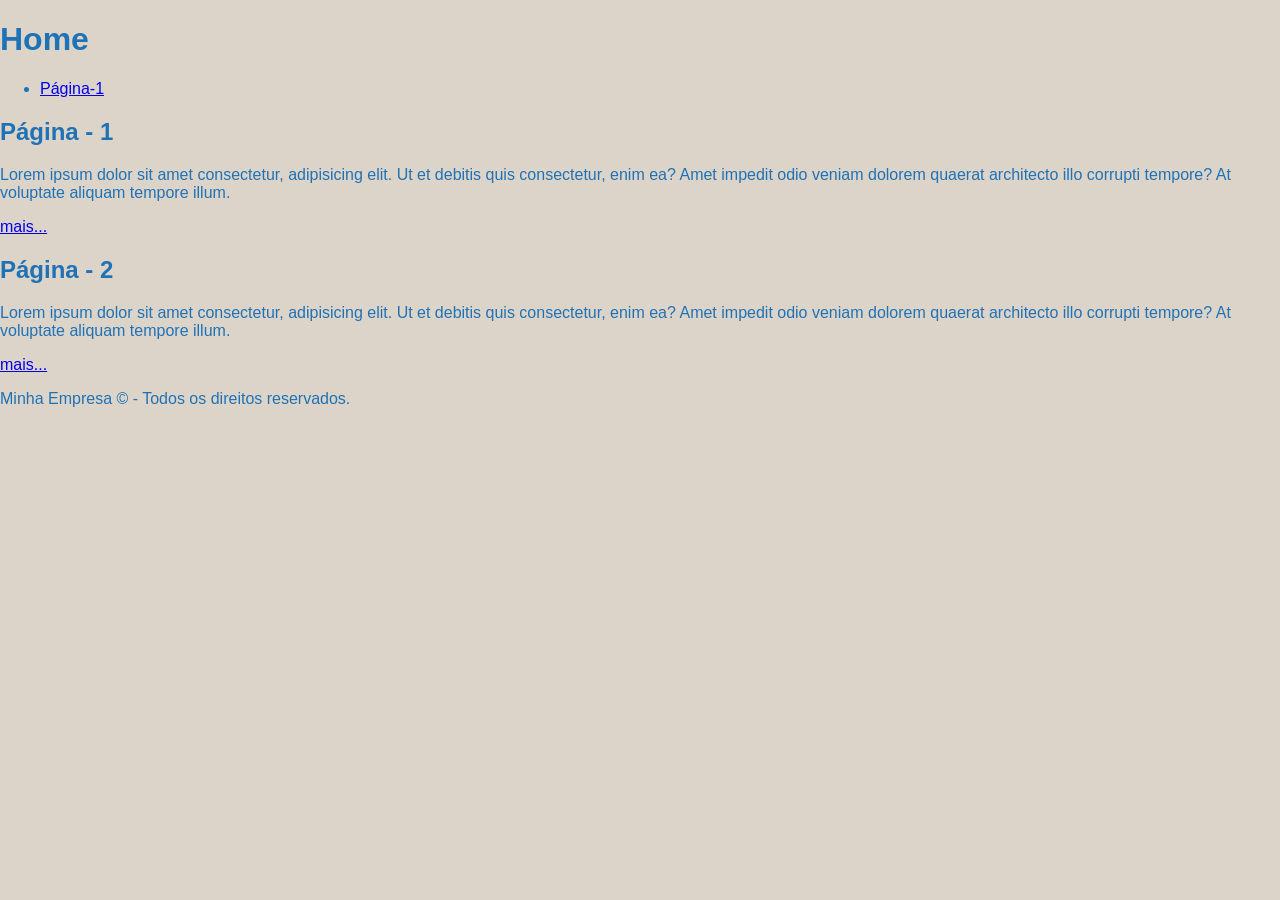
<file: index.html>
<!DOCTYPE html>
<html lang="pt-br">
	<head>
		<meta charset="UTF-8">
		<meta name="viewport" content="width=device-width, initial-scale=1.0">
		<title>Página Inicial</title>
		<link rel="stylesheet" href="./css/style.css">
	</head>
	<body>
		
		<header>
			<h1>Home</h1>
			<nav>
				<ul>
					<li> <a href="./pagina1.html">  Página-1  </a> </li>
				</ul>
			</nav>
		</header>

		<main>
			<section> 
				<h2>Página - 1</h2>
				<p>Lorem ipsum dolor sit amet consectetur, adipisicing elit. Ut et debitis quis consectetur, enim ea? Amet impedit odio veniam dolorem quaerat architecto illo corrupti tempore? At voluptate aliquam tempore illum.</p>
				<a href="./pagina1.html">mais...</a>
			</section>
			<section>
				<h2>Página - 2</h2>
				<p>Lorem ipsum dolor sit amet consectetur, adipisicing elit. Ut et debitis quis consectetur, enim ea? Amet impedit odio veniam dolorem quaerat architecto illo corrupti tempore? At voluptate aliquam tempore illum.</p>
				<a href="/pagina2.html">mais...</a>
			</section>
		</main>

		<footer>
			<p>Minha Empresa &copy; - Todos os direitos reservados.</p>
		</footer>

	</body>
</html>
</file>
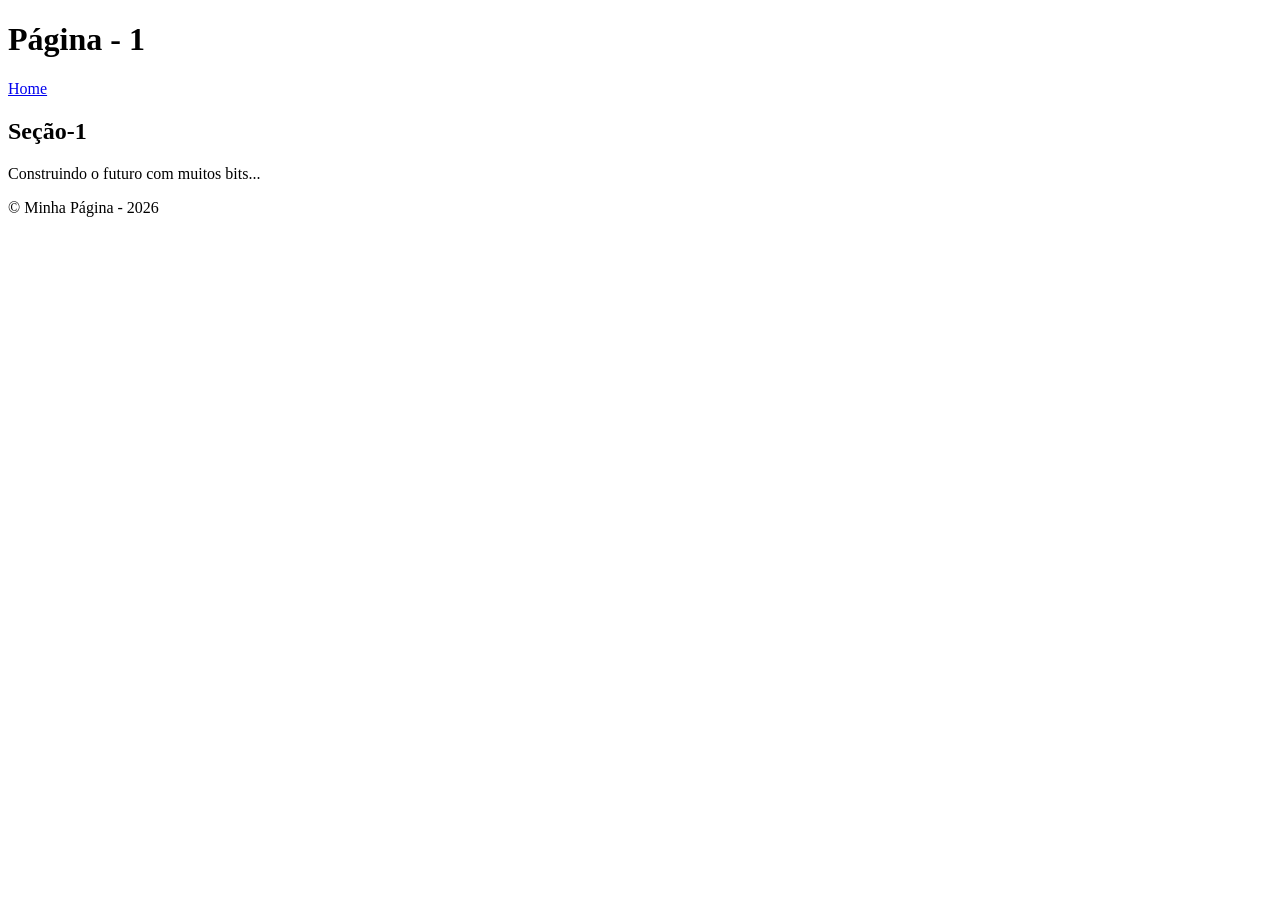
<file: pagina1.html>
<!DOCTYPE html>
<!-- Este é um doctype ou DTD, o que define o tipo de HTML a ser carregado na máquina do cliente, ele informa ao navegador qual conjunto de bibliotecas carregar para que todo a estrutura seja otmizada de forma rápida e segura.-->
<!-- Eu sou um comentário em HTML, eu sou ignorado pelo interpretador do navegador e não sou apresentado aos usuários. -->

<html lang="pt-br">
	<head>
		<meta charset="UTF-8">
		<title>Página 1</title>
	</head>
	<body>
	  <header>
	    <h1>Página - 1</h1>
	    <nav>
	      <a href="./index.html">Home</a>
	    </nav>
	  </header>
	  <main>
	    <section>
  	      	<h2>Seção-1</h2>
		<p>Construindo o futuro com muitos bits...</p>
	    </section>
	  </main>
	  <footer>
	    <p>&copy; Minha Página - 2026</p>
	  </footer>
	</body>
</html>
</file>
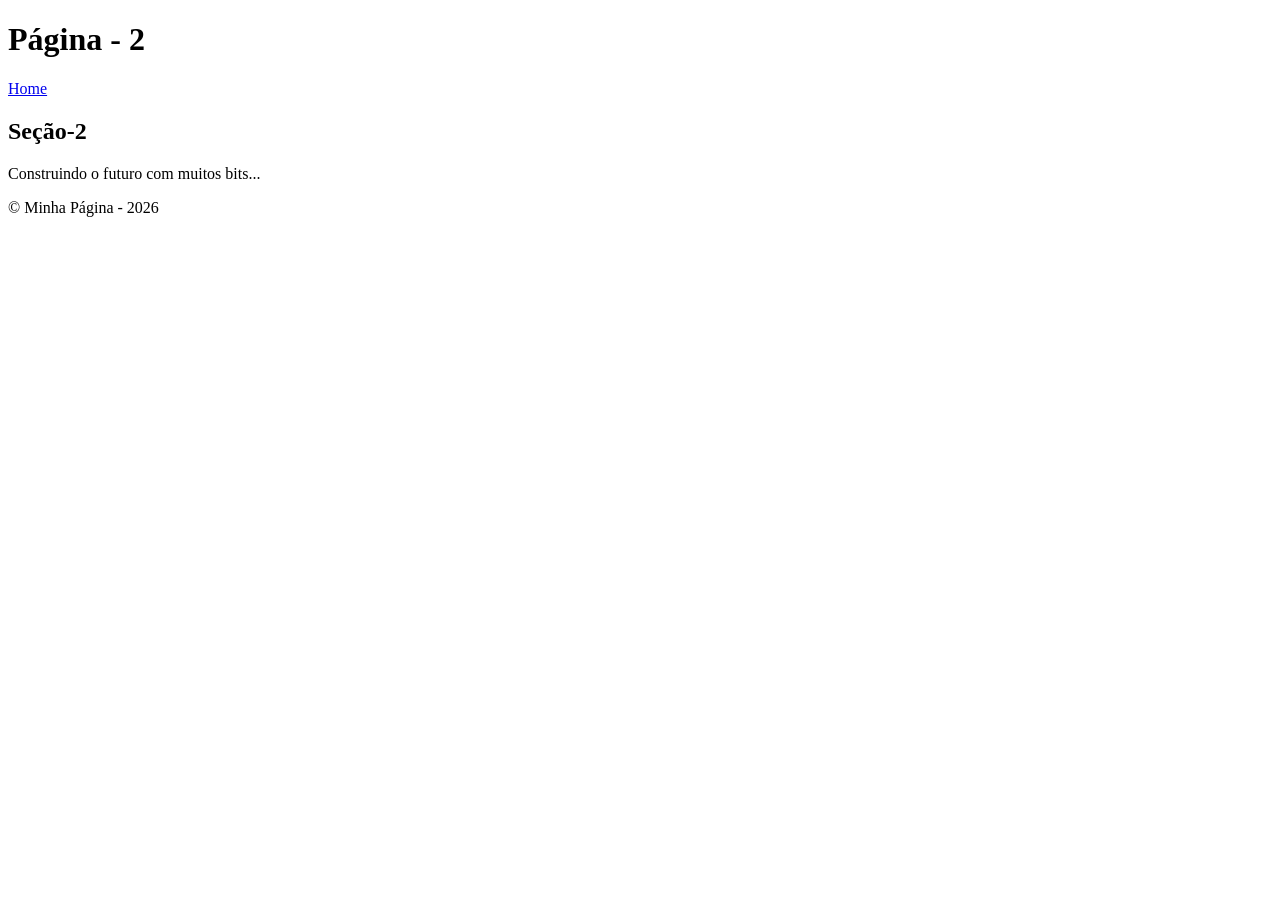
<file: pagina2.html>
<!DOCTYPE html>
<!-- Este é um doctype ou DTD, o que define o tipo de HTML a ser carregado na máquina do cliente, ele informa ao navegador qual conjunto de bibliotecas carregar para que todo a estrutura seja otmizada de forma rápida e segura.-->
<!-- Eu sou um comentário em HTML, eu sou ignorado pelo interpretador do navegador e não sou apresentado aos usuários. -->

<html lang="pt-br">
	<head>
		<meta charset="UTF-8">
		<title>Página 2</title>
	</head>
	<body>
	  <header>
	    <h1>Página - 2</h1>
	    <nav>
	      <a href="./index.html">Home</a>
	    </nav>
	  </header>
	  <main>
	    <section>
  	      	<h2>Seção-2</h2>
		<p>Construindo o futuro com muitos bits...</p>
	    </section>
	  </main>
	  <footer>
	    <p>&copy; Minha Página - 2026</p>
	  </footer>
	</body>
</html>
</file>
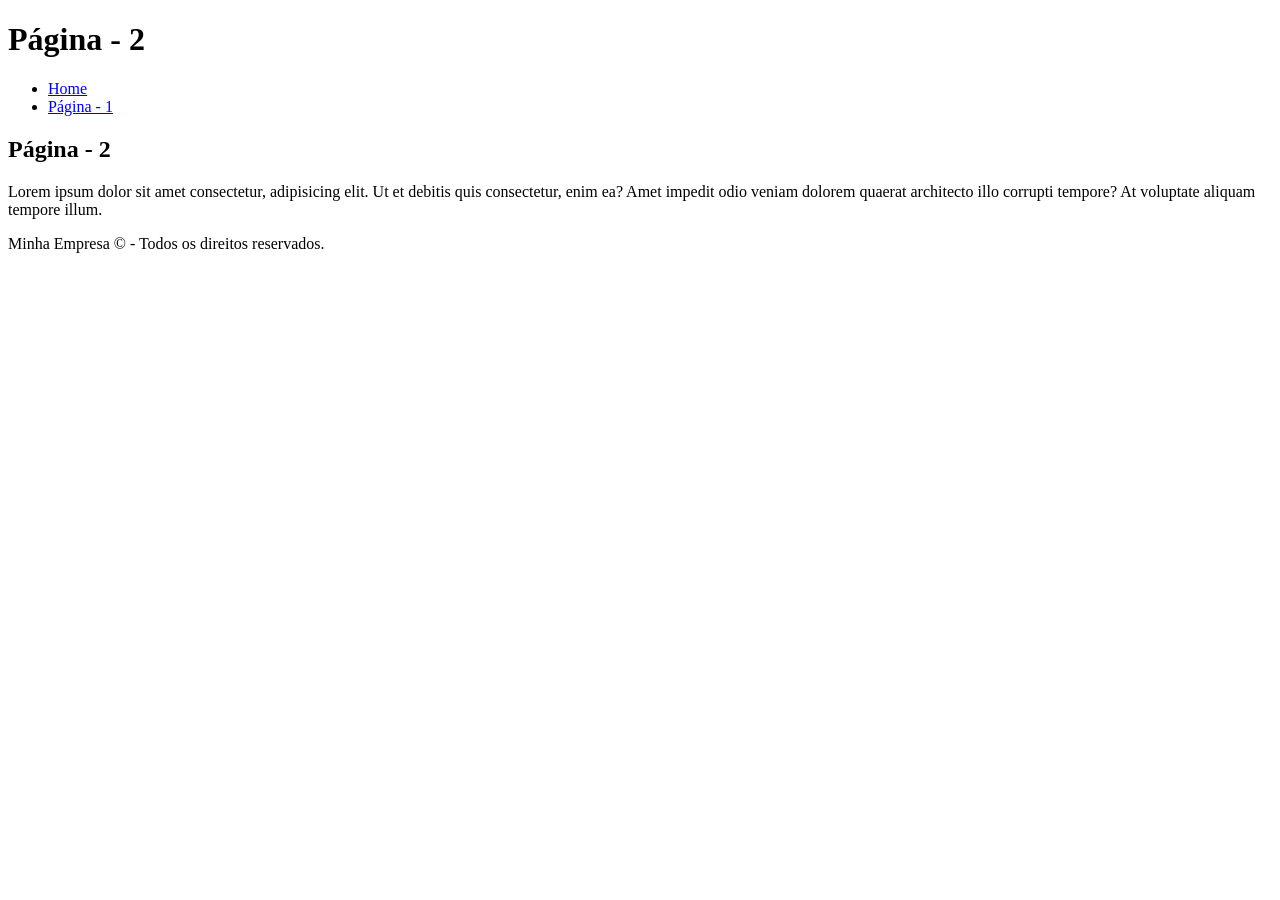
<file: paginas/pagina2.html>
<!DOCTYPE html>
<html lang="pt-br">
 <head>
  <meta charset="UTF-8">
  <meta name="viewport" content="width=device-width, initial-scale=1.0">
  <title>Pá</title>
 </head>
 <body>
  
  <header>
   <h1>Página - 2</h1>
   <nav>
    <ul>
        <li><a href="../index.html">Home</a></li>
        <li><a href="../pagina1.html">Página - 1</a></li>
    </ul>
   </nav>
  </header>

  <main>
   <section>
    <h2>Página - 2</h2>
    <p>Lorem ipsum dolor sit amet consectetur, adipisicing elit. Ut et debitis quis consectetur, enim ea? Amet impedit odio veniam dolorem quaerat architecto illo corrupti tempore? At voluptate aliquam tempore illum.</p>
   </section>
  </main>

  <footer>
   <p>Minha Empresa &copy; - Todos os direitos reservados.</p>
  </footer>

 </body>
</html>
</file>
<file: css/style.css>
/* TEXTO */
body {
    font-family: 'Segoe UI', Tahoma, Geneva, Verdana, sans-serif;
    background-color: rgb(221, 212, 201);
    color: #1f72b6;
    margin: 0;
    font-size: 16px;
}
</file>
